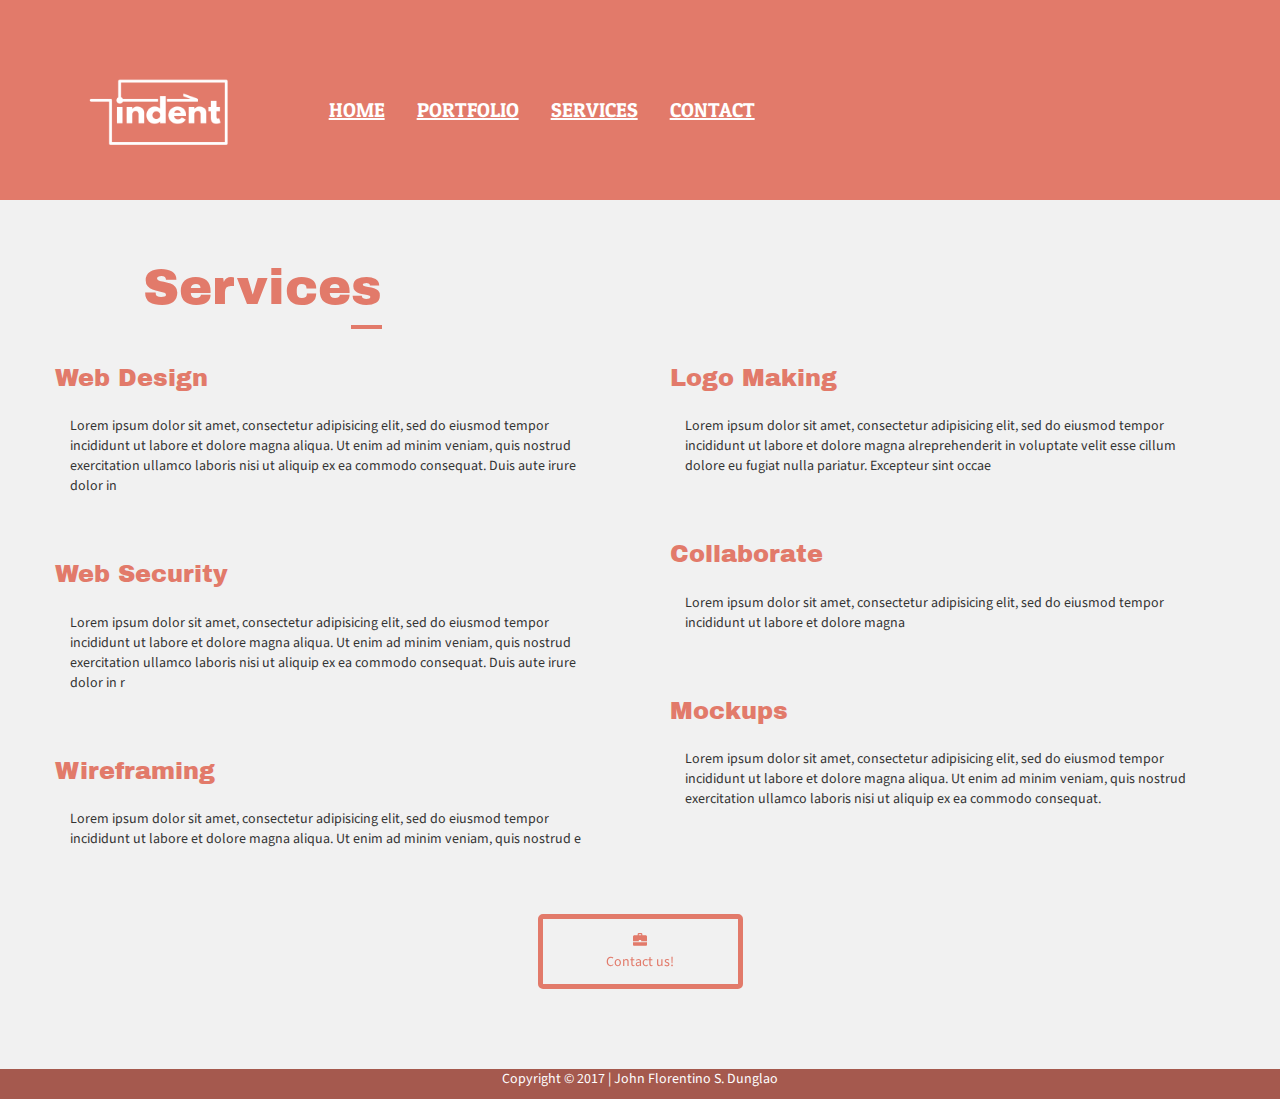
<file: services.html>
<!DOCTYPE html>
<html>
<head>
	<meta charset="utf-8">
	<meta name="viewport" content="width=device-width, initial-scale=1.0, maximum-scale=1.0">

	<title>CAPSTONE PROJECT 1: indent</title>

	<!-- fonts -->
		<!-- for icon and others -->
		<link href="https://fonts.googleapis.com/css?family=Archivo+Black|Mada|Patua+One" rel="stylesheet">
		<!-- for h's -->
		<link href="https://fonts.googleapis.com/css?family=Archivo+Black|Mada|Patua+One" rel="stylesheet">
		<!-- for p's -->
		<link href="https://fonts.googleapis.com/css?family=Mada" rel="stylesheet">

	<!-- style: bootstrap -->
		<link rel="stylesheet" type="text/css" href="./css/bootstrap.css">
		<link rel="stylesheet" type="text/css" href="./css/bootstrap-theme.css">

	<!-- style: own -->
		<link rel="stylesheet" type="text/css" href="./css/style-services.css">


</head>
<body>
	<header class="container-fluid">
		<div class="row">
			<nav class="col-xs-12 col-sm-10 col-sm-offset-1 col-md-10 col-md-offset-1 navigation">
				<!-- ADD FOR MOBILE AND TABLET HERE -->
				<ul class="nav nav-pills text-center">
				  <li class="navbar-brand"><img src="./images/indent.png" class="img-responsive"></li>
				  <!-- logo here -->
				  <li role="presentation"><a href="./index.html">Home</a></li>
				  <li role="presentation"><a href="./portfolio.html">Portfolio</a></li>
				  <li role="presentation"><a href="./services.html">Services</a></li>
				  <li role="presentation"><a href="./contact.html">Contact</a></li>
				</ul>
			</nav>
		</div>
	</header>


	<main class="container-fluid">
		<div class="row">
			<div class="col-xs-12 col-md-offset-1">
				<h1>Service<span>s</span></h1>
			</div>
		</div>
		<!-- row1 -->

		<div class="row">
		<!-- outer -->
			<div class="col-xs-12 col-sm-6">
				<div class="col-xs-12">
					<h3>Web Design</h3>
					<p>
						Lorem ipsum dolor sit amet, consectetur adipisicing elit, sed do eiusmod
						tempor incididunt ut labore et dolore magna aliqua. Ut enim ad minim veniam,
						quis nostrud exercitation ullamco laboris nisi ut aliquip ex ea commodo
						consequat. Duis aute irure dolor in 
					</p>
				</div>
				<div class="col-xs-12">
					<h3>Web Security</h3>
					<p>
						Lorem ipsum dolor sit amet, consectetur adipisicing elit, sed do eiusmod
						tempor incididunt ut labore et dolore magna aliqua. Ut enim ad minim veniam,
						quis nostrud exercitation ullamco laboris nisi ut aliquip ex ea commodo
						consequat. Duis aute irure dolor in r
					</p>
				</div>
				<div class="col-xs-12">
					<h3>Wireframing</h3>
					<p>
						Lorem ipsum dolor sit amet, consectetur adipisicing elit, sed do eiusmod
						tempor incididunt ut labore et dolore magna aliqua. Ut enim ad minim veniam,
						quis nostrud e
					</p>
				</div>
			</div>
			<!-- services1 row 2 -->
			<div class="col-xs-12 col-sm-6">
				<div class="col-xs-12">
					<h3>Logo Making</h3>
					<p>
						Lorem ipsum dolor sit amet, consectetur adipisicing elit, sed do eiusmod
						tempor incididunt ut labore et dolore magna alreprehenderit in voluptate velit esse
						cillum dolore eu fugiat nulla pariatur. Excepteur sint occae
					</p>
				</div>
				<div class="col-xs-12">
					<h3>Collaborate</h3>
					<p>
						Lorem ipsum dolor sit amet, consectetur adipisicing elit, sed do eiusmod
						tempor incididunt ut labore et dolore magna 
					</p>
				</div>
				<div class="col-xs-12">
					<h3>Mockups</h3>
					<p>
						Lorem ipsum dolor sit amet, consectetur adipisicing elit, sed do eiusmod
						tempor incididunt ut labore et dolore magna aliqua. Ut enim ad minim veniam,
						quis nostrud exercitation ullamco laboris nisi ut aliquip ex ea commodo
						consequat. 
					</p>
				</div>
			</div>
		</div>
		<!-- services2 row 3 -->

		<div class="row con ">
			<div class="col-xs-12">
				<a href="./contact.html" target="_blank">
					<div class="col-xs-12 col-xs-offset-0 col-sm-2 col-sm-offset-5 col-md-2 col-md-offset-5 col-lg-2 col-lg-offset-5 card">
						<div class="face front"><p><span class="glyphicon glyphicon-briefcase"></span><br>Contact us!</p></div>
						<div class="face cardBack"><p><span class="glyphicon glyphicon-briefcase"></span><br>Contact us!</p></div>
					</div>
				</a>
			</div>
		</div>
		<!-- backface visibility -->

	</main>



	<footer class="container-fluid">
		<div class="row">
			<div class="col-xs-12 text-center">
				<p>
					Copyright &copy; 2017 | John Florentino S. Dunglao
				</p>
			</div>
		</div>
	</footer>


<!-- jQuery San nga pala to nakukuha? --> 
<script src="https://code.jquery.com/jquery-1.12.4.min.js"></script>
<!-- javascript -->
<script type="text/javascript" src="./js/bootstrap.js"></script>
</body>
</html>
</file>
<file: css/style-services.css>
* {
	margin: 0;
	padding: 0;
	box-sizing: border-box;
	font-family: 'Mada', arial, sans-serif;
}

h1,
h2,
h3,
h4,
h5,
h6 {
	font-family: 'Archivo Black', sans-serif;
	color: #E27A6A;
}

h1 span {
	border-bottom: 4px solid #E27A6A;
	padding-bottom: 10px;
	font-family: inherit;
	font-size: inherit;
	border-color: inherit;
}


body {
	background-color: #f1f1f1;
}


/* header and navigation*/
li[role*="presentation"] a {
	color: white;
	font-family: 'Patua One', cursive;
	text-transform: uppercase;
}

li[role*="presentation"] a:hover {
	background-color: rgba(255,255,255,0.5);
	transition: all 0.1s;
}

header {
	min-height: 400px;
	background: #E27A6A;
	/*orange*/
	position: relative;
}



li[role*="presentation"] a {
	color: white;
	font-family: 'Patua One', cursive;
	text-transform: uppercase;
	text-decoration: underline;
}

li[role*="presentation"] a:hover {
	background-color: rgba(255,255,255,0.5);
	transition: all 0.5s;
	color: black;
}


nav	{
	font-size: 20px;
}

nav ul {
	position: relative;
}

nav ul li {
	width: 100%;
}

ul li.navbar-brand {
	display: block;
	height: 300%;
	position: absolute;
	top: 50%;
	left: 50%;
	transform: translate(-50%, -50%);
	margin-top: 80px;
}

.navigation	{
	position: absolute;
	font-size: 20px;
	min-height:100px; 
	bottom: 5%;
}

/*main*/
main h1 {
	font-size: 50px;
}

main div.col-xs-12 {
	margin-bottom:20px;
}

main div.col-xs-12 p {
	padding: 15px;
}

main.container-fluid {
	padding: 20px;
}


/*backface*/
.con {
	height: 60px;
	perspective: 800px;
	margin-left: -45px;
}

.card {
	position: relative;
	transition: all 0.3s linear;
	transform-style: preserve-3d;
	color: black;
	height: 75px;
}

.cardBack {
	transform: rotatex(180deg);
	backface-visibility: hidden;
	background-color:#E27A6A;
	color: white; 
}

.face {
	position: absolute;
	backface-visibility: hidden;
	text-align: center;
	height: 100%;
	padding: 5px;
	width: 100%;
	border-radius: 5px;
}

.face p {
	position: absolute;
	top: 50%;
	left: 50%;
	transform: translate(-50%, -50%);
	width: 100%;
}

.front {
	border: 5px solid #E27A6A;
	color: #E27A6A;
}

.card:hover {
	transform: rotateX(180deg);
}



/*footer*/
footer {
	min-height: 20px;
	background-color: #A5594E;
	color: white;
}

@media only screen and (min-width:280px) and (max-width:328px) {
	ul li.navbar-brand {
		display: block;
		height: 300%;
		position: absolute;
		top: 40%;
		left: 50%;
		transform: translate(-50%, -50%);
		margin-top: 80px;
	}
}

@media only screen and (min-width:329px) and (max-width:400px) {
	ul li.navbar-brand {
		display: block;
		height: 300%;
		position: absolute;
		top: 25%;
		left: 50%;
		transform: translate(-50%, -50%);
		margin-top: 80px;
	}
}

@media only screen and (min-width:401px) and (max-width:500px) {
	ul li.navbar-brand {
		display: block;
		height: 300%;
		position: absolute;
		top: 15%;
		left: 50%;
		transform: translate(-50%, -50%);
		margin-top: 80px;
	}
}

@media only screen and (min-width:501px) and (max-width:767px) {

	nav ul li {
		width: initial;
	}

	ul li.navbar-brand {
		display: block;
		height: 600%;
		position: absolute;
		top: -300%;
		left: 50%;
		transform: translate(-50%, -50%);
		margin-top: 80px;
	}

	nav ul li:nth-child(2) {
		margin-left: 10%;
	}
}


/*TABLET*/

@media only screen and (min-width:768px) and (max-width:992px) {

	header {
		min-height: 200px;
	}

	nav ul li {
		width: initial;
	}

	nav ul li.navbar-brand {
		position: initial;
		width: 150px;
		padding: 0;
		margin-top: 25px;
		margin-left: 40px;
	}

	main h1 {
		font-size: 75px;
	}

	main div[class*="col"] {
	padding: 0px;
}

}

/*DESKTOP*/

@media only screen and (min-width:993px) {
	header {
		min-height: 200px;
	}

	nav ul li {
		width: initial;
	}

	nav ul li.navbar-brand {
		position: initial;
		width: 150px;
		padding: 0;
		margin-top: 25px;
		margin-left: 40px;
	}

	main.container-fluid {
		padding: 40px;
	}
}
</file>
